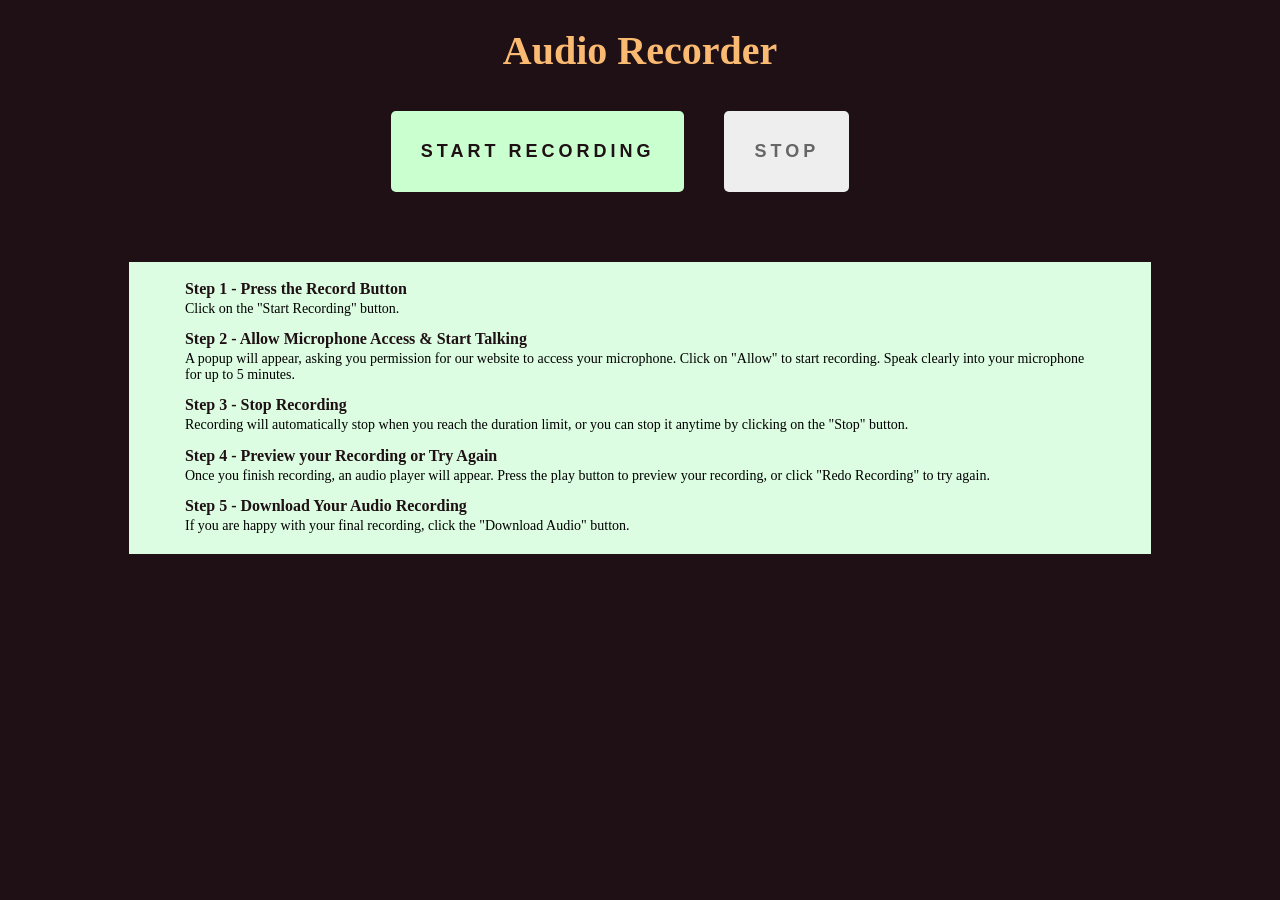
<file: index.html>
<!DOCTYPE html>
	<html lang="en">
	<head>
		<meta charset="UTF-8">
		<meta http-equiv="X-UA-Compatible" content="IE=edge">
		<meta name="viewport" content="width=device-width, initial-scale=1.0">
		<title>Audio Recorder</title>
		<link rel="stylesheet" href="manage-audio.css">
	</head>
	<body>
		<h1>Audio Recorder</h1>
		<div class="audio-record">
			<button id="recordButton">Start Recording</button>
			<button id="stopButton" class="inactive">Stop</button>
		</div>

		<div class="playback">
				<audio src="" controls id="audio-playback" class="hidden"></audio>
		</div>

		<div class="download">
			<button class="hidden" id="downloadContainer">
				<a href="" download="" id="downloadButton">Download Audio</a>
			</button>
		</div>
		<div class="recorder-instructions">
			<div class="step-1A">
				<h2>Step 1 &#45; Press the Record Button</h2>
				<p>Click on the "Start Recording" button.</p>
			</div>

			<div class="step-2A">
				<h2>Step 2 &#45; Allow Microphone Access &amp; Start Talking</h2>
				<p>A popup will appear, asking you permission for our website to access your microphone. Click on "Allow" to start recording. Speak clearly into your microphone for up to 5 minutes.</p>
			</div>

			<div class="step-3A">
				<h2>Step 3 &#45; Stop Recording</h2>
				<p>Recording will automatically stop when you reach the duration limit, or you can stop it anytime by clicking on the "Stop" button.</p>
			</div>

			<div class="step-4A">
				<h2>Step 4 &#45; Preview your Recording or Try Again</h2>
				<p>Once you finish recording, an audio player will appear. Press the play button to preview your recording, or click "Redo Recording" to try again.</p>
			</div>

			<div class="step-5A">
				<h2>Step 5 &#45; Download Your Audio Recording</h2>
				<p>If you are happy with your final recording, click the "Download Audio" button.</p>
			</div>
		</div>
		<script src="manage-audio.js"></script>
		<script src="//ajax.googleapis.com/ajax/libs/jquery/3.6.0/jquery.min.js"></script>

	</body>
	</html>
</file>
<file: manage-audio.css>
@import url('https://fonts.googleapis.com/css2?family=Bebas+Neue&family=Permanent+Marker&display=swap');

body {
    font-size: 15px;
    background-color: #1E1014;
}

/* used to set default load to show Option A until toggled */
.hidden {
    display: none;
}

.inactive {
    background-color: #eee !important;
    color: #666 !important;
    cursor: default !important;
}

h1{
    font-family: 'Bebas Neue',cursive;
    font-family: 'Permanent Marker', cursive;
    font-size: 40px;
    color: #FBBA72;
    display: flex;
    justify-content: center;
}

.recorder-instructions
{
    margin: 30px auto;
    width: 80%;
    padding: 5px 5px 20px 5px;
    background-color: rgb(220, 253, 225);
}

.step-1A,
.step-2A,
.step-3A,
.step-4A,
.step-5A{
    width: 90%;
    margin: auto;
}

.recorder-instructions>*>h2
{
    font-size: 16px;
    color: #1E1014;
    margin-bottom: 3px;
}

.recorder-instructions>*>p {
    margin: 0;
    font-size: 14px;
}

/* recorder buttons start */
.audio-record {
    padding: 10px 10px 20px 10px;
    display: flex;
    align-items: center;
    justify-content: center;
}

#recordButton {
    text-transform: uppercase;
    letter-spacing: 4px;
    font-weight: bold;
    font-size: 18px;
    color: #1E1014;
    background: #CAFFD0;
    border: none;
    border-radius: 5px;
    transition: all 0.3s ease-in-out 0s;
    cursor: pointer;
    padding: 30px;
}

.button-animate {
    animation: pulse 1s infinite;
}

@keyframes pulse {
    0% {
        box-shadow: 0px 0px 3px 1px #7eda88;
    }

    100% {
        box-shadow: 0px 0px 3px 10px #7eda88;

    }
}

#stopButton {
    text-transform: uppercase;
    letter-spacing: 4px;
    font-size: 18px;
    font-weight: bold;
    color: #1E1014;
    background-color: #F8333C;
    border: none;
    border-radius: 5px;
    padding: 30px;
    margin: 0 40px;
    cursor: pointer;
}

.playback{
    display: flex;
    justify-content: center;
    margin-bottom: 20px;
}

#audio-playback {
    width: 600px;
    height: 50px;
}

audio::-webkit-media-controls-panel,
video::-webkit-media-controls-panel {
    background-color: #fff;
}

.download {
    display: flex;
    justify-content: center;
}

#downloadButton {
    text-decoration: none;
    color: #1E1014;
}

#downloadContainer {
    text-transform: uppercase;
    letter-spacing: 4px;
    font-size: 18px;
    font-weight: bold;
    color: #1E1014;
    background-color: #FBBA72;
    border: none;
    border-radius: 5px;
    padding: 20px;
    cursor: pointer;
}

/* recorder buttons end */


@media all and (max-width: 643px) {
    .audio-record {
        flex-direction: column;
        align-items: center;
    }

    #stopButton {
        margin: 20px 0;
    }
}
</file>
